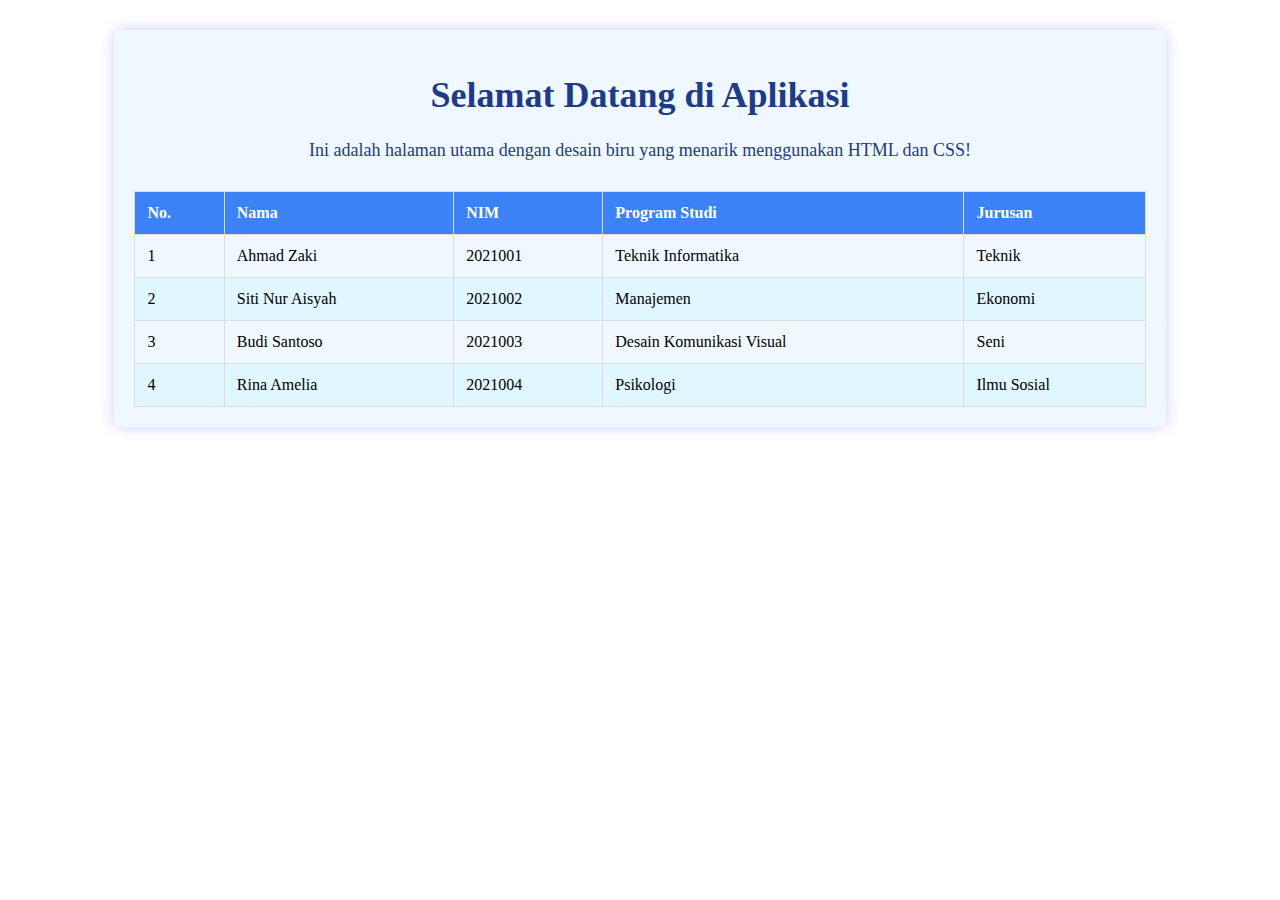
<file: index.html>
<!DOCTYPE html>
<html lang="id">
<head>
    <meta charset="UTF-8">
    <meta name="viewport" content="width=device-width, initial-scale=1.0">
    <title>Selamat Datang di Aplikasi</title>
    <style>
        /* Styling untuk container utama */
        .container {
            width: 80%;
            margin: 30px auto;
            padding: 20px;
            background-color: #f0f8ff; /* Background biru muda */
            border-radius: 8px;
            box-shadow: 0 0 15px rgba(0, 0, 255, 0.2); /* Bayangan biru */
        }

        /* Styling untuk judul utama */
        h1 {
            text-align: center;
            color: #1e3a8a; /* Biru gelap */
            font-size: 36px;
        }

        /* Styling untuk paragraf */
        p {
            text-align: center;
            color: #1e3a8a;
            font-size: 18px;
            margin-bottom: 30px;
        }

        /* Styling untuk tabel data mahasiswa */
        .data-mahasiswa {
            width: 100%;
            border-collapse: collapse;
            margin-top: 20px;
        }

        /* Styling untuk header dan data di tabel */
        .data-mahasiswa th,
        .data-mahasiswa td {
            padding: 12px;
            border: 1px solid #ddd;
            text-align: left;
        }

        /* Styling untuk header tabel */
        .data-mahasiswa th {
            background-color: #3b82f6; /* Biru terang */
            color: white;
        }

        /* Styling untuk baris genap tabel */
        .data-mahasiswa tr:nth-child(even) {
            background-color: #e0f7ff; /* Biru muda untuk baris genap */
        }

        /* Styling untuk efek hover pada tabel */
        .data-mahasiswa tr:hover {
            background-color: #bbf7ff; /* Biru lebih terang saat hover */
        }
    </style>
</head>
<body>

    <div class="container">
        <h1>Selamat Datang di Aplikasi</h1>
        <p>
            Ini adalah halaman utama dengan desain biru yang menarik menggunakan HTML dan CSS!
        </p>
        <table class="data-mahasiswa">
            <thead>
                <tr>
                    <th>No.</th>
                    <th>Nama</th>
                    <th>NIM</th>
                    <th>Program Studi</th>
                    <th>Jurusan</th>
                </tr>
            </thead>
            <tbody>
                <tr>
                    <td>1</td>
                    <td>Ahmad Zaki</td>
                    <td>2021001</td>
                    <td>Teknik Informatika</td>
                    <td>Teknik</td>
                </tr>
                <tr>
                    <td>2</td>
                    <td>Siti Nur Aisyah</td>
                    <td>2021002</td>
                    <td>Manajemen</td>
                    <td>Ekonomi</td>
                </tr>
                <tr>
                    <td>3</td>
                    <td>Budi Santoso</td>
                    <td>2021003</td>
                    <td>Desain Komunikasi Visual</td>
                    <td>Seni</td>
                </tr>
                <tr>
                    <td>4</td>
                    <td>Rina Amelia</td>
                    <td>2021004</td>
                    <td>Psikologi</td>
                    <td>Ilmu Sosial</td>
                </tr>
            </tbody>
        </table>
    </div>

</body>
</html>
</file>
